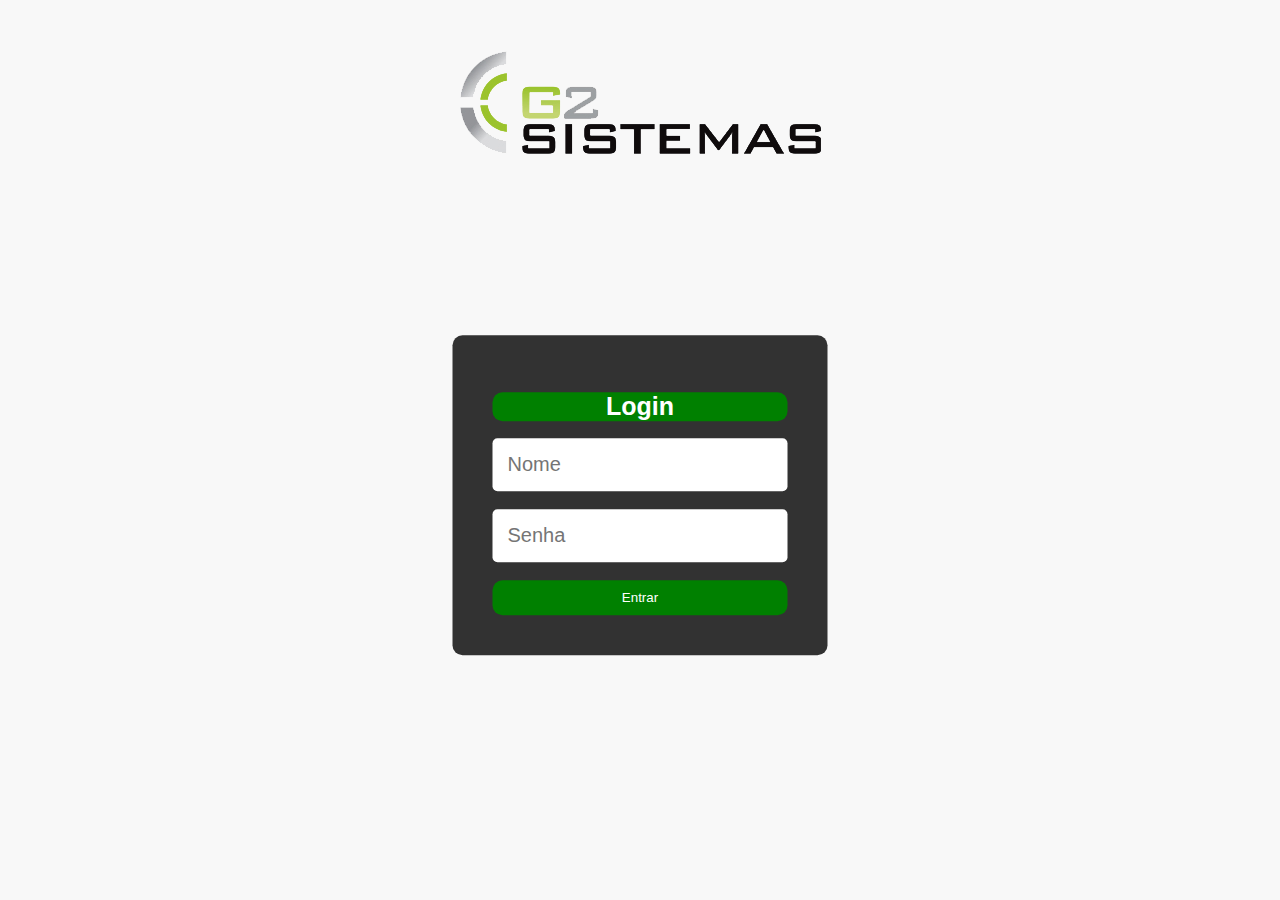
<file: index.html>
<!DOCTYPE html>
<html lang="pt-br">
<head>
    <meta charset="UTF-8">
    <meta http-equiv="X-UA-Compatible" content="IE=edge">
    <meta name="viewport" content="width=device-width, initial-scale=1.0">
    <link rel="stylesheet" href="CSS/styles.css">
    <title>Projto G2</title> 
</head>
<body>
    <script src="JS/scripts.js"></script>
    <form action="">
    <div class="logoG2">
        <img class="logoG2" src="IMG/g2-logo.png" alt="logo">
    </div>
    <div class="container"> 
        <h1>Login</h1>
        <input type="text" placeholder="Nome" id="login">
        <br><br>
        <input type="password" placeholder="Senha" id="senha">
        <br><br>
        <button type="submit" class="enviar"; onclick="logar(); return false">Entrar</button>
    </div>
    </form>

</body>
</html>
</file>
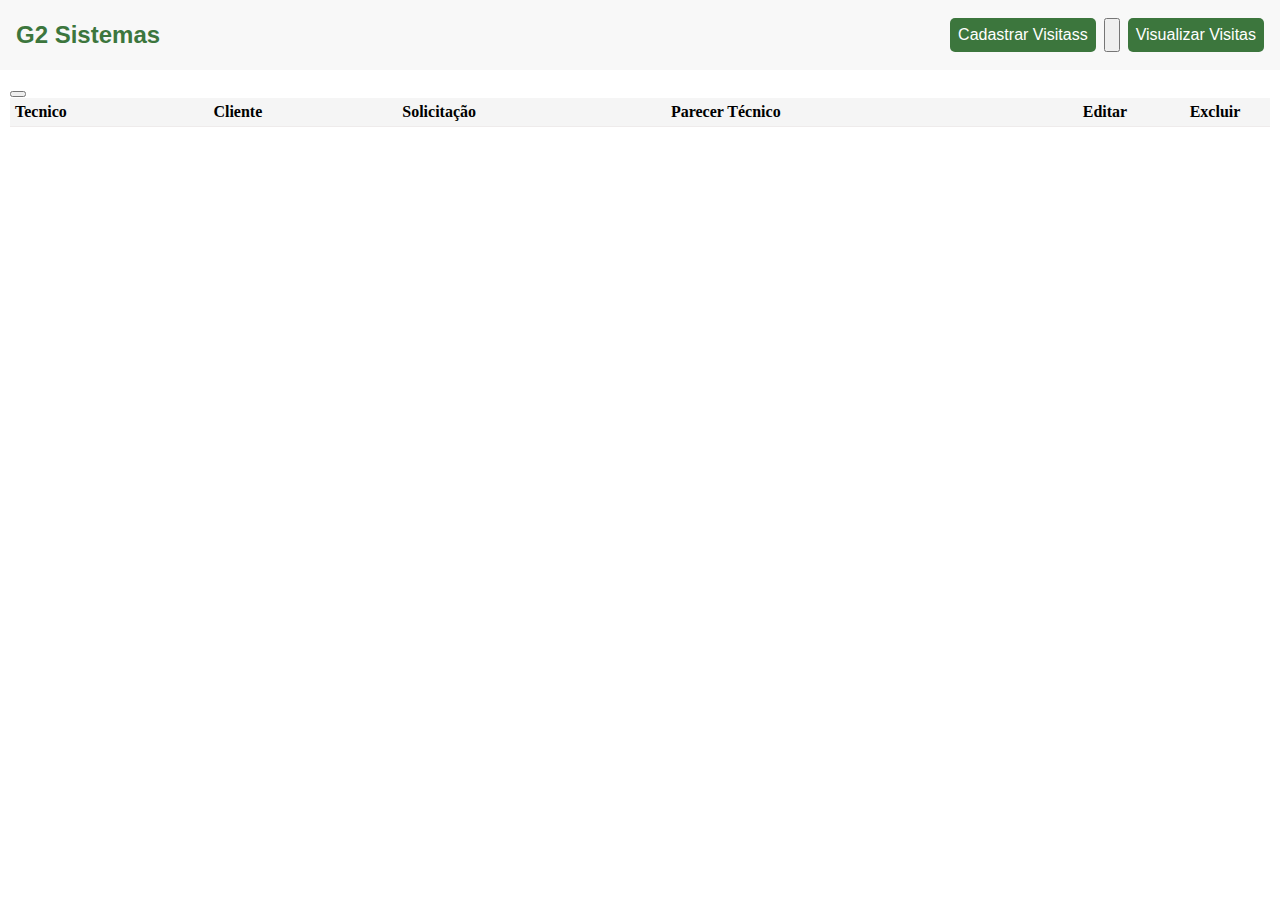
<file: visita.html>
<!DOCTYPE html>
<html lang="pt-br">

<head>
  <meta charset="UTF-8">
  <meta http-equiv="X-UA-Compatible" content="IE=edge">
  <meta name="viewport" content="width=device-width, initial-scale=1.0">
  <link rel="stylesheet" href="CSS/vista.css">
  <link href='https://unpkg.com/boxicons@2.1.1/css/boxicons.min.css' rel='stylesheet'>
  <title>Visitas</title>
</head>

<body>
  <header id="header">
    <a id="logo" src="http://cloud47.p80.com.br:8080/g2mob/resources/img/g2-logo.png">G2 Sistemas</a>
    <nav id="nav">
      <button id="btnSanduiche">Menu</button>
      <ul id="menu">
        <li><button id="btnCadastrar" onclick="openModal()">Cadastrar Visitass</li><button>
          <li><button onlclick="handleGetUsers()" id="btnViewVisits">Visualizar Visitas</button></li>
      </ul>
    </nav>
  </header>
<section>
  <div class="formulario">
    <div class="divTable">
      <table>
        <thead>
          <tr>
            <th>Tecnico</th>
            <th>Cliente</th>
            <th>Solicitação</th>
            <th>Parecer Técnico</th>
            <button type="checkbox">
              <th class="acao">Editar</th>
              <th class="acao">Excluir</th>
          </tr>
        </thead>
        <tbody>
        </tbody>
      </table>
    </div>

    <div class="modal-container">
      <div class="modal">
        <form>
          <label for="m-tecnico">Tecnico</label>
          <input id="m-tecnico" type="text" required />

          <label for="m-cliente">Cliente</label>
          <input id="m-cliente" type="text" required />

          <label for="m-solicitacao">Solicitação</label>
          <input id="m-solicitacao" type="text" required />
          <button id="btnSalvar">Salvar</button>
        </form>
      </div>
    </div>

  </div>
</section>  
  <script src="JS/vista.js" defer>

  </script>
</body>

</html>
</file>
<file: CSS/styles.css>
body{
    font-family: "Helvetica Neue",Helvetica,Arial,sans-serif;
    background-color: #f8f8f8;
}


.logoG2{
    margin-left: auto;
    margin-top: 50px;
    margin-right: auto;
    display: block;
    max-width: 100%;
    position:relative; 
    text-align: center;
}

.container{
    text-align: center;
    background-color: rgba(0, 0, 0, 0.8);
    position: absolute;
    top: 55%;
    left:50%;
    transform: translate(-50%, -50%);
    padding: 40px;
    border-radius: 10px;
    color: white;

}


.container h1 {
    text-align: center;
    background-color: green;
    border: none;
    color: white;
    font-size: 25px;
    border-radius: 10px;
    border-radius: 10px;
}    


.container input {
    border-radius: 5px;
}

input{
    padding: 15px;
    border: none;
    outline: none;
    font-size: 20px;
}

button{
    background-color: green;
    border: none;
    padding: 10px;
    width: 100%;
    border-radius: 10px;
    border-radius: 10px;
    color: white;
}
button:hover{
    background-color: rgb(1, 57, 1);
    cursor: pointer;
}
</file>
<file: CSS/vista.css>
body, ul {
    margin: 0;
    padding: 0;
}
button {
    cursor: pointer;
  }
  
  .container {
    width: 90%;
    height: 80%;
    border-radius: 10px;
    background: white;
  }

  #formulario {
    padding-top: 0;
    padding: 10px;
    display: block;
    text-align: center;
    width: 90%;
    height: 80%;
    border-radius: 10px;
    background: white;
  }
  
  .header {
    min-height: 70px;
    display: flex;
    align-items: center;
    justify-content: space-between;
    margin: auto 12px;
  }
  
  .header span {
    font-weight: 900;
    font-size: 20px;
    word-break: break-all;
  }
  
  #btnCadastrar {
    font-size: 16px;
    padding: 8px;
    border-radius: 5px;
    border: none;
    color: white;
    background-color: #3c763d;
  }

  #btnSalvar {
    font-size: 16px;
    padding: 8px;
    border-radius: 5px;
    border: none;
    color: white;
    background-color: #3c763d;
  }

  #btnViewVisits{
    font-size: 16px;
    padding: 8px;
    border-radius: 5px;
    border: none;
    color: white;
    background-color: #3c763d;
  }

  .divTable {
    padding: 10px;
    width: auto; 
    height:inherit; 
    overflow:auto;
  }
  
  .divTable::-webkit-scrollbar {
    width: 12px;
    background-color: whitesmoke; 
  }
  
  .divTable::-webkit-scrollbar-thumb {
    border-radius: 10px;
    background-color: darkgray; 
  }
  
  table {
    width: 100%;
    border-spacing: 10px;
    word-break: break-all;
    border-collapse: collapse;
  }
  
  thead {
    background-color: whitesmoke;
  }
  
  tr {
    border-bottom: 1px solid rgb(238, 235, 235)!important;
  }
  
  tbody tr td {
    vertical-align: text-top;
    padding: 6px;
    max-width: 50px;
  }
  
  thead tr th {
    padding: 5px;
    text-align: start;
    margin-bottom: 50px;
  }
  
  tbody tr {
    margin-bottom: 50px;
  }
  
  thead tr th.acao {
    width: 100px!important;
    text-align: center;
  }
  
  tbody tr td.acao {
    text-align: center;
  }
  
  @media (max-width: 700px) {
    body {
      font-size: 10px;
    }
    
    .header span {
      font-size: 15px;
    }
  
    #new {
      padding: 5px;
      font-size: 10px;
    }
  
    thead tr th.acao {
      width: auto!important;
    }
    
    td button i {
      font-size: 20px!important;
    }
  
    td button i:first-child {
      margin-right: 0;
    }
  
    .modal {
      width: 90%!important;
    }
  
    .modal label {
      font-size: 12px!important;
    }
  }
  
  .modal-container {
    width: 100vw;
    height: 100vh;
    position: fixed;
    top: 0;
    left: 0;
    background-color: rgba(0, 0, 0, 0.5);
    display: none;
    z-index: 1;
    align-items: center;
    justify-content: center;
  }

  .modal-container-active, .modal-active {
    transition: 0.5s;
    opacity: 1;
    pointer-events: all;
  }

  .modal-container, .modal{
    opacity: 0;
    pointer-events: none;
  }

  .modal-container-active {
    position: fixed;
    top: 0;
    left: 0;
    width: 100%;
    height: 100%;
    background-color: rgba(0, 0, 0, 0.6);
    z-index: 5;
  }

  button:hover {
    opacity: 1;
  }

  .modal-active {
    position: fixed;
    left: 50%;
    top: 50%;
    transform: translate(-50%, -50%);
    width: 500px;
    max-width: 90%;
    background-color: #fff;
    padding: 1.2rem;
    border-radius: 0.5rem;
    z-index: 600;
    transition: 0.5s;
    opacity: 1;
    pointer-events: all;
  }
  
  .modal-active label {
    font-size: 14px;
    width: 100%;
  }
  
  .modal-active input {
    width: 100%;
    outline: none;
    padding: 5px 10px; 
    width: 100%;
    margin-bottom: 20px;
    border-top: none;
    border-left: none;
    border-right: none;
  }
  
  .modal-active button {
    width: 100%;
    margin: 10px auto;
    outline: none;
    border-radius: 20px; 
    padding: 5px 10px; 
    width: 100%;
    border: none;
    background-color: #3c763d;
    color: white;
  }
  
  .active {
    display: flex;
  }
  
  .active .modal-active {
    animation: modal .4s;
  }
  
  @keyframes modal {
    from {
      opacity: 0;
      transform: translate3d(0, -60px, 0);
    }
    to {
      opacity: 1;
      transform: translate3d(0, 0, 0);
    }
  }
  
  td button {
    border: none;
    outline: none;
    background: transparent;
  }
  
  td button i {
    font-size: 25px;
  }
  
  td button i:first-child {
    margin-right: 10px;
  }

a {
    color: black;
    text-decoration: none;
    font-family: "Helvetica Neue",Helvetica,Arial,sans-serif;
}

a:hover {
    background-color: #e7e7e7;
}


#logo {
    font-size: 1.5rem;
    font-weight: bold;
    color: #3c763d;
    cursor: pointer;
}

#header {
    box-sizing: border-box;
    height: 70px;
    padding: 1rem;
    display: flex;
    align-items: center;
    justify-content: space-between;
    background-color: #f8f8f8;
}

#menu {
    display: flex;
    list-style: none;
    gap: .5rem;
    text-transform: uppercase;
}

#menu a {
    display: block;
    padding: .5rem;
}


#btnSanduiche {
    display: none;
}


#inpustBTN {
    text-align: center;
    padding-top: 20px;
    padding-bottom: 20px;
    display: block;
}


#li-visualizar {
    text-align: center;
}

@media (max-width: 600px) {
    #menu {
        display: block;
        position: absolute;
        width: 100%;
        top:  70px;
        right: 0px;
        height: 0px;
        background-color: #f8f8f8;
        z-index: 500;
        transition: .4s;
        visibility: hidden;
        overflow-y: hidden;
    }
    #nav.active #menu {
        height: calc(100vh - 70px);
        visibility: visible;
        overflow-y: auto;
    }
    #menu a {
        padding: 1rem 0;
        margin: 0 1rem;
        border-bottom: 2px solid rgba(0, 0, 0, .05)
    }
    #btnSanduiche {
        display: flex;
        padding: .5rem 1rem;
        font-size: 1rem;
        border: none;
        background: none;
        cursor: pointer;
    }
}
</file>
